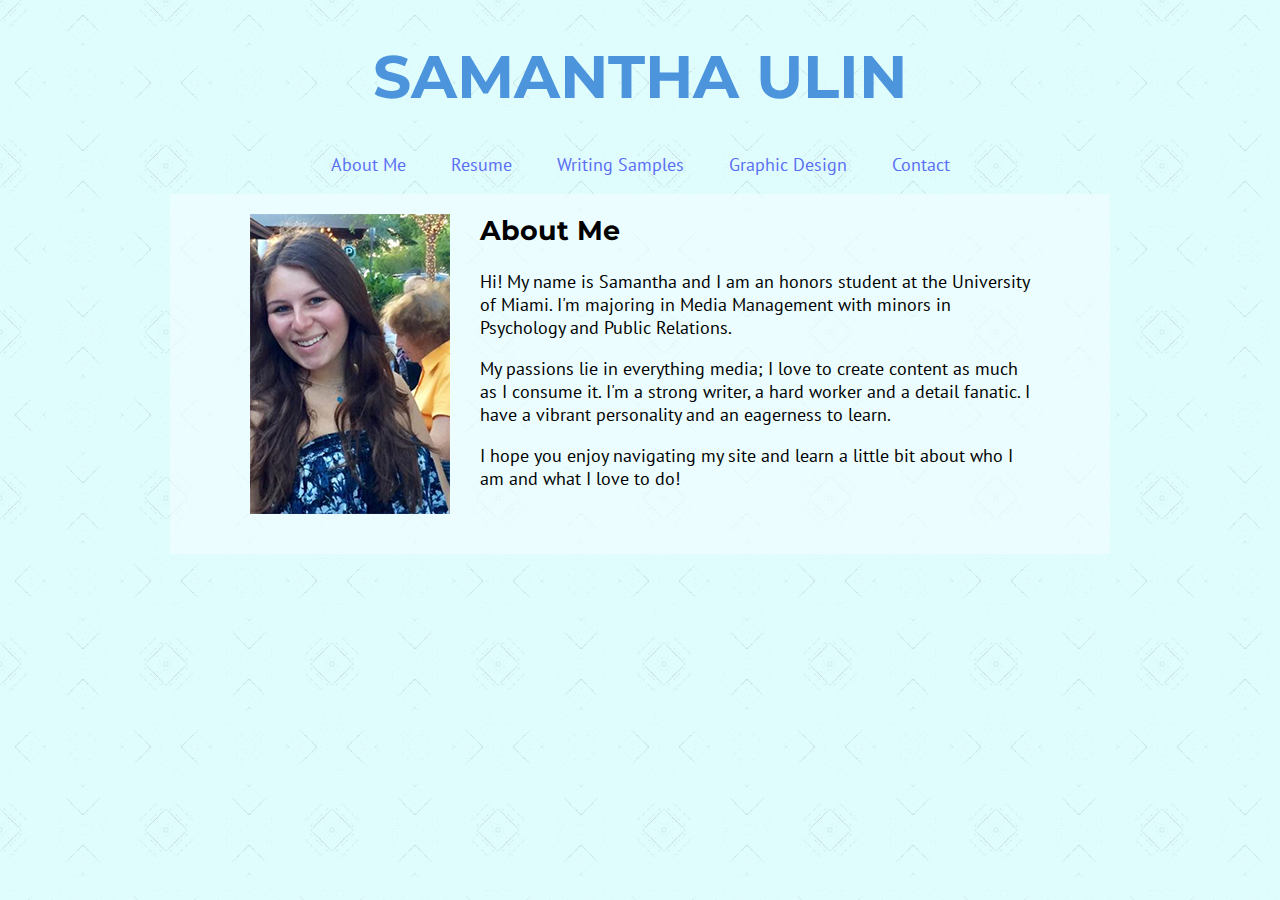
<file: index.html>
<!DOCTYPE html>
<html lang="en">

<head>
  <meta charset="UTF-8" />
  <title>Samantha Ulin</title>
  <link href="css/style.css" rel="stylesheet" />
</head>

<body>

 <header>
   <h1>SAMANTHA ULIN</h1>
 </header>

 <nav>
   <ul>
     <li><a href="index.html">About Me</a></li>
     <li><a href="resume.html">Resume</a></li>
     <li><a href="writing.html">Writing Samples</a></li>
     <li><a href="graphicdesign.html">Graphic Design</a></li>
     <li><a href="contact.html">Contact</a></li>
  </ul>
 </nav>

 <main>

 <section id="aboutme">
   <img src="images/biophoto3.png" alt="me" />

    <h2>About Me</h2>

     <p>Hi! My name is Samantha and I am an honors student at the University of Miami. I'm majoring in Media Management with minors in Psychology and Public Relations.</p>

     <p>My passions lie in everything media; I love to create content as much as I consume it. I'm a strong writer, a hard worker and a detail fanatic. I have a vibrant personality and an eagerness to learn.</p>

     <p>I hope you enjoy navigating my site and learn a little bit about who I am and what I love to do!</p>

 </section>

</main>
</body>
</html>
</file>
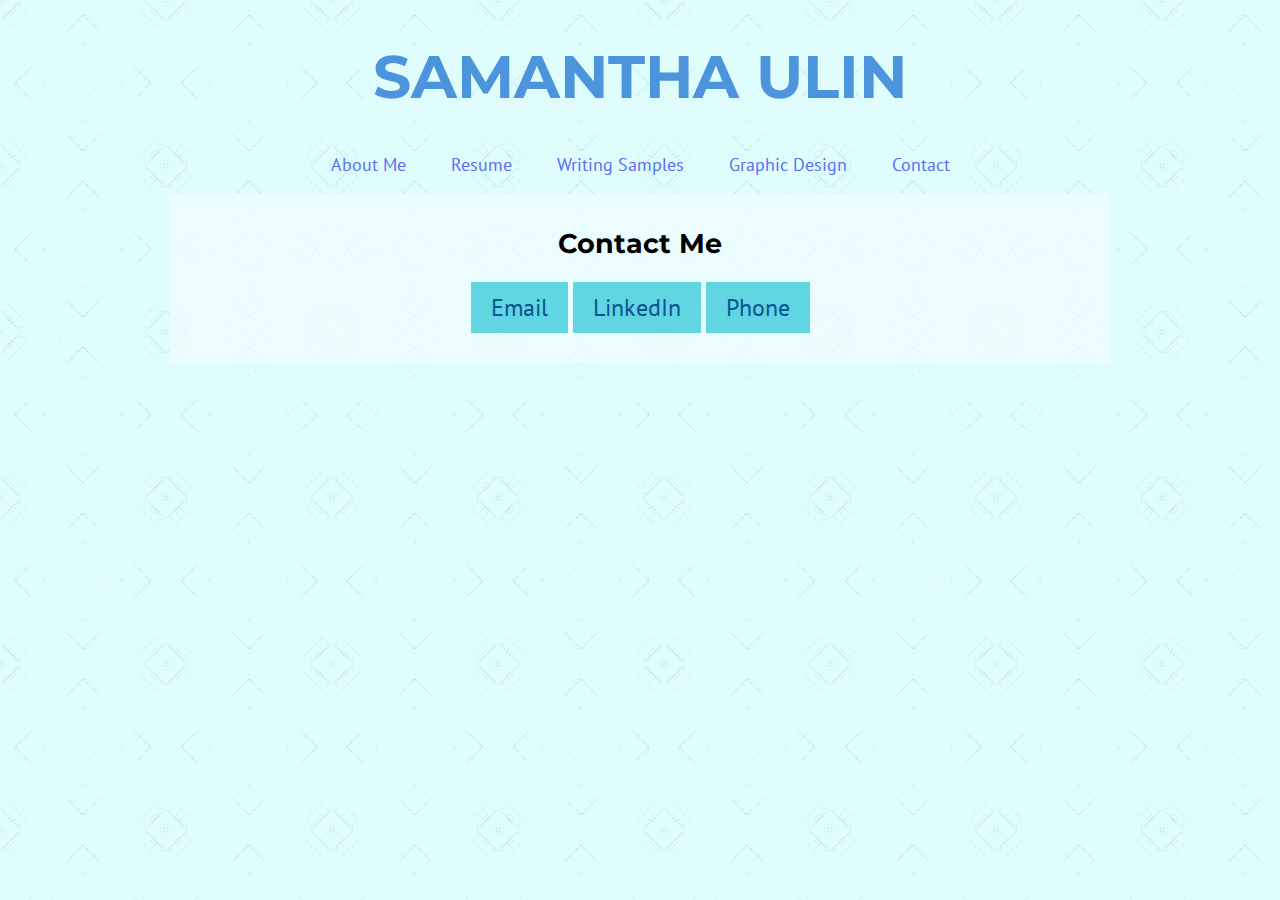
<file: contact.html>
<!DOCTYPE html>
<html lang="en">

<head>
  <meta charset="UTF-8" />
  <title>Samantha Ulin: Contact Me!</title>
  <link href="css/style.css" rel="stylesheet" />
</head>

<body>

 <header>
   <h1>SAMANTHA ULIN</h1>
 </header>

 <nav>
   <ul>
     <li><a href="index.html">About Me</a></li>
     <li><a href="resume.html">Resume</a></li>
     <li><a href="writing.html">Writing Samples</a></li>
     <li><a href="graphicdesign.html">Graphic Design</a></li>
     <li><a href="contact.html">Contact</a></li>
  </ul>
 </nav>

 <main>

 <div id="contact">
   <h2>Contact Me</h2>
 <ul>
   <li><a href="mailto:shu2@miami.edu">Email</a></li>
   <li><a href="http://www.linkedin.com/in/samanthaulin">LinkedIn</a></li>
   <li><a href="tel:1-201-841-8484">Phone</a></li>
</ul>
</div>

</main>
</body>
</html>
</file>
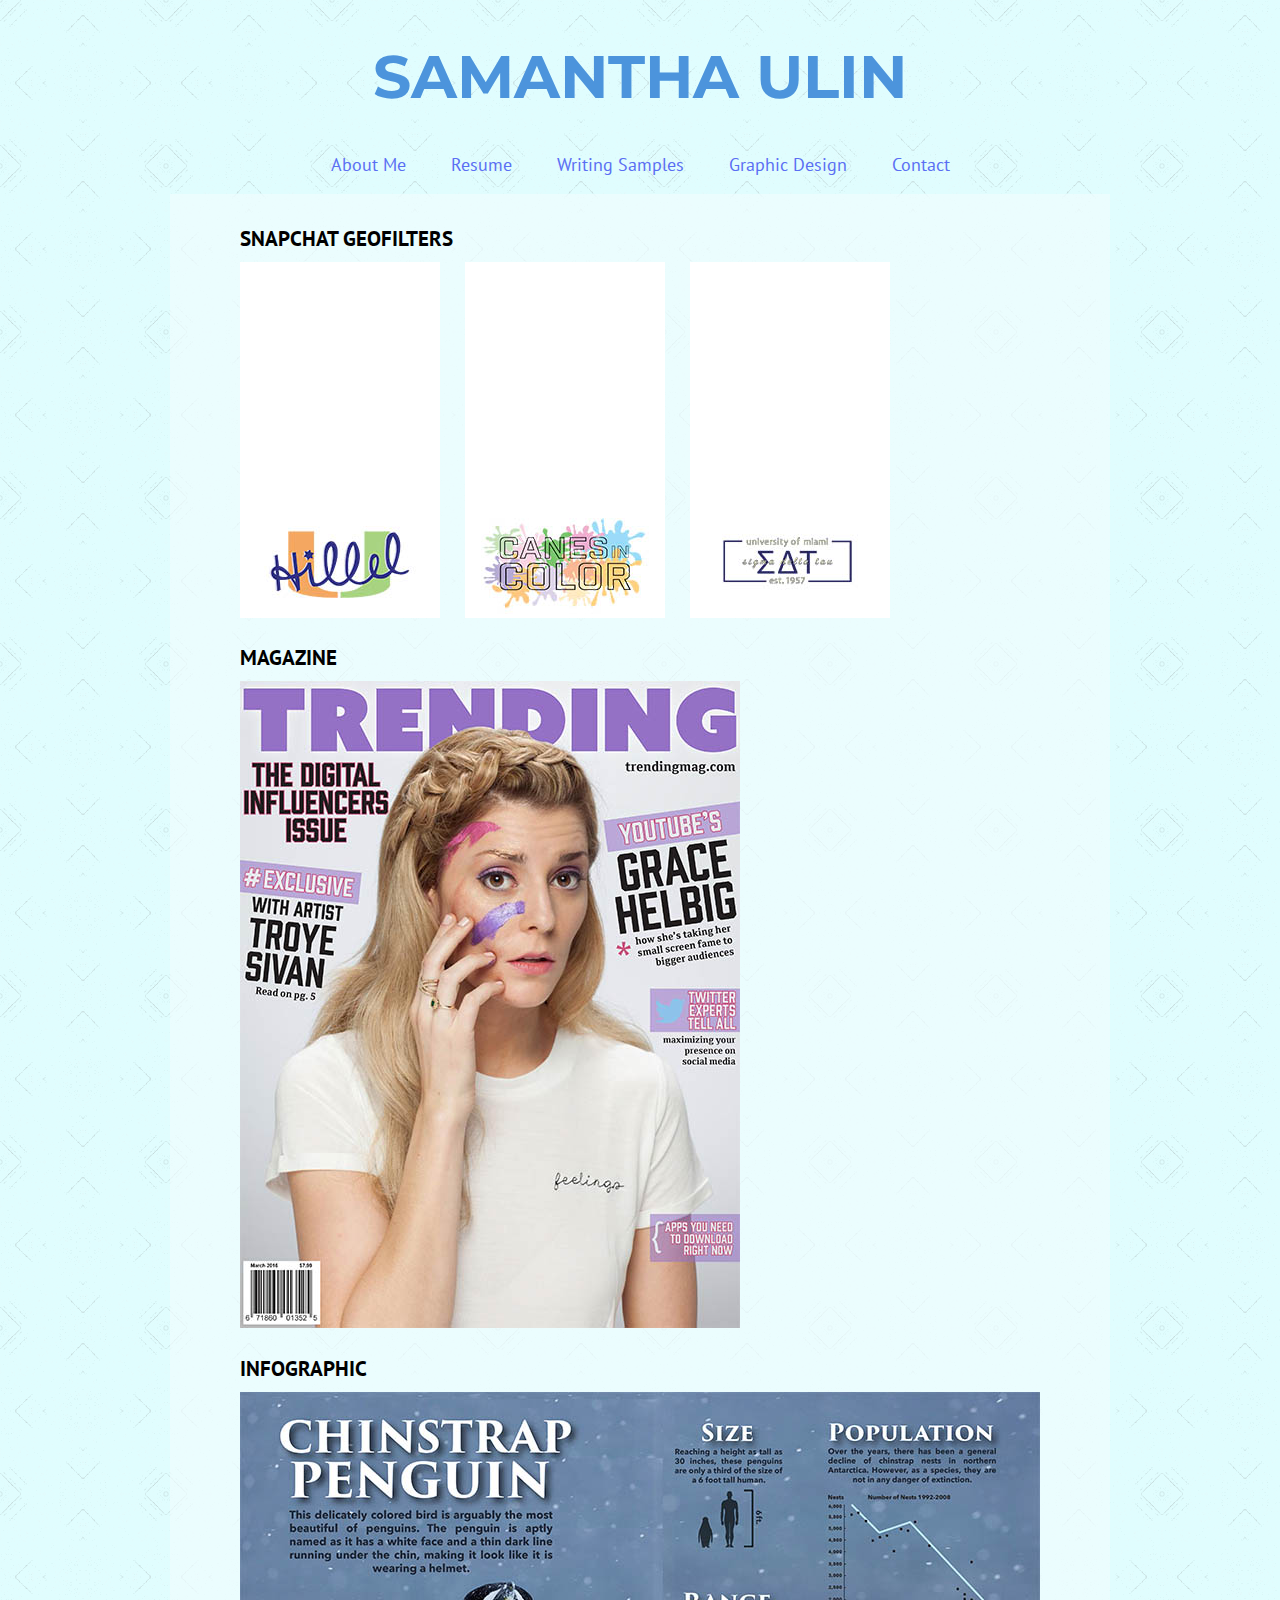
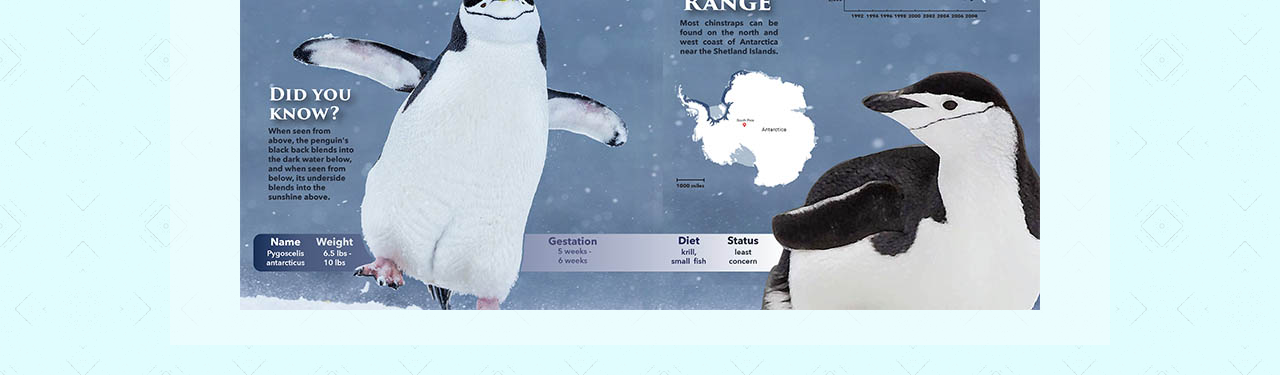
<file: graphicdesign.html>
<!DOCTYPE html>
<html lang="en">

<head>
  <meta charset="UTF-8" />
  <title>Samantha Ulin: Graphic Design</title>
  <link href="css/style.css" rel="stylesheet" />
</head>

<body>

 <header>
   <h1>SAMANTHA ULIN</h1>
 </header>

 <nav>
   <ul>
     <li><a href="index.html">About Me</a></li>
     <li><a href="resume.html">Resume</a></li>
     <li><a href="writing.html">Writing Samples</a></li>
     <li><a href="graphicdesign.html">Graphic Design</a></li>
     <li><a href="contact.html">Contact</a></li>
  </ul>
 </nav>

 <main>

   <section id="graphicdesign">

     <h3>SNAPCHAT GEOFILTERS</h3>
     <section id="filters">
       <ul>
        <li><img src="images/filters/hillelfilter.jpg" alt="Hillel Snapchat Geofilter" /></li>
        <li><img src="images/filters/cicfilter.jpg" alt="Canes in Color Snapchat Geofilter" /></li>
        <li><img src="images/filters/sdtfilter.jpg" alt="Sigma Delta Tau Snapchat Geofilter" /></li>
       </ul>
     </section>

     <h3>MAGAZINE</h3>
     <img src="images/design/magcover.jpg" alt="Magazine Cover" />

     <h3>INFOGRAPHIC</h3>
     <div id="infographic">
       <img src="images/design/infographic.jpg" alt="Chinstrap Penguin Infographic" />
     </div>




   </section>

</main>
</body>
</html>
</file>
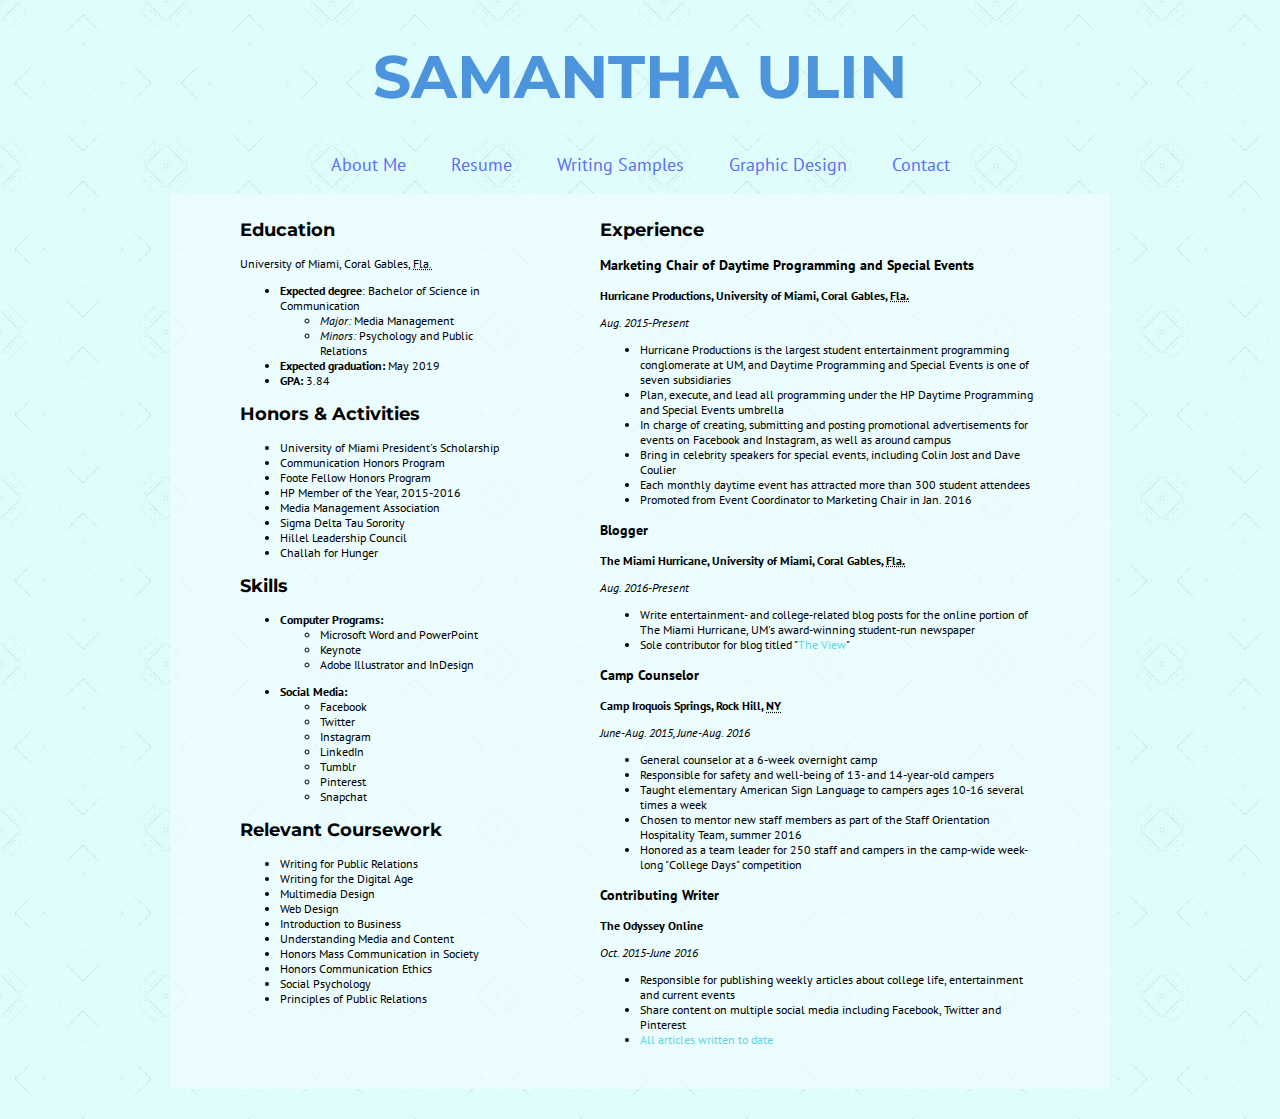
<file: resume.html>
<!DOCTYPE html>
<html lang="en">

<head>
  <meta charset="UTF-8" />
  <title>Samantha Ulin: Resume</title>
  <link href="css/style.css" rel="stylesheet" media="screen"/>
  <link href="css/print.css" rel="stylesheet" media="print" />
</head>

<body>

 <header>
   <h1>SAMANTHA ULIN</h1>
 </header>

 <nav>
   <ul>
     <li><a href="index.html">About Me</a></li>
     <li><a href="resume.html">Resume</a></li>
     <li><a href="writing.html">Writing Samples</a></li>
     <li><a href="graphicdesign.html">Graphic Design</a></li>
     <li><a href="contact.html">Contact</a></li>
  </ul>
 </nav>

 <section id="resumecontact">
   <ul>
     <li>shu2@miami.edu</li>
     <li>201-841-8484</li>
     <li>http://linkedin.com/in/samanthaulin</li>
   </ul>
</section>

 <main>
   <div id="container1">
   <section id="education">
   <h2>Education</h2>
   <p>University of Miami, Coral Gables, <abbr title="Florida">Fla.</abbr></p>
     <ul>
       <li><strong>Expected degree</strong>: Bachelor of Science in Communication
         <ul>
           <li><em>Major:</em> Media Management</li>
           <li><em>Minors:</em> Psychology and Public Relations</li>
       </ul>
       </li>
       <li><strong>Expected graduation:</strong> May 2019</li>
       <li><strong>GPA:</strong> 3.84</li>
     </ul>
   </section>

   <section id="honors">
   <div id="honors1"><h2>Honors &amp; Activities</h2></div>
     <ul>
      <li>University of Miami President's Scholarship</li>
      <li>Communication Honors Program</li>
      <li>Foote Fellow Honors Program</li>
      <li>HP Member of the Year, 2015-2016</li>
      <li>Media Management Association</li>
      <li>Sigma Delta Tau Sorority</li>
      <li>Hillel Leadership Council</li>
      <li>Challah for Hunger</li>
    </ul>
   </section>

   <section id="skills">
   <div id="skills1"><h2>Skills</h2></div>
     <ul>
      <li><strong>Computer Programs:</strong>
        <ul>
          <li>Microsoft Word and PowerPoint</li>
          <li>Keynote</li>
          <li>Adobe Illustrator and InDesign</li>
       </ul>
     </li>
   </ul>
     <ul>
      <li><strong>Social Media:</strong>
        <ul>
          <li>Facebook</li>
          <li>Twitter</li>
          <li>Instagram</li>
          <li>LinkedIn</li>
          <li>Tumblr</li>
          <li>Pinterest</li>
          <li>Snapchat</li>
        </ul>
      </li>
    </ul>
   </section>

   <section id="coursework">
     <h2>Relevant Coursework</h2>
     <ul>
       <li>Writing for Public Relations</li>
       <li>Writing for the Digital Age</li>
       <li>Multimedia Design</li>
       <li>Web Design</li>
       <li>Introduction to Business</li>
       <li>Understanding Media and Content</li>
       <li>Honors Mass Communication in Society</li>
       <li>Honors Communication Ethics</li>
       <li>Social Psychology</li>
       <li>Principles of Public Relations</li>
     </ul>
 </section>
 </div>

  <div id="container2">

   <section id="experience">
   <h2>Experience</h2>

   <article>
   <h3>Marketing Chair of Daytime Programming and Special Events</h3>
   <p><strong>Hurricane Productions, University of Miami, Coral Gables, <abbr title="Florida">Fla.</abbr></strong></p>
   <p><em>Aug. 2015-Present</em></p>
   <ul>
     <li>Hurricane Productions is the largest student entertainment programming conglomerate at UM, and Daytime Programming and Special Events is one of seven subsidiaries</li>
     <li>Plan, execute, and lead all programming under the HP Daytime Programming and Special Events umbrella</li>
     <li>In charge of creating, submitting and posting promotional advertisements for events on Facebook and Instagram, as well as around campus</li>
     <li>Bring in celebrity speakers for special events, including Colin Jost and Dave Coulier</li>
     <li>Each monthly daytime event has attracted more than 300 student attendees</li>
     <li>Promoted from Event Coordinator to Marketing Chair in Jan. 2016</li>
   </ul>
   </article>
   <article>
   <h3>Blogger</h3>
   <p><strong>The Miami Hurricane, University of Miami, Coral Gables, <abbr title="Florida">Fla.</abbr></strong></p>
   <p><em>Aug. 2016-Present</em></p>
   <ul>
     <li>Write entertainment- and college-related blog posts for the online portion of The Miami Hurricane, UM's award-winning student-run newspaper</li>
     <li>Sole contributor for blog titled "<a href="http://www.themiamihurricane.com/section/blogs/the-view/">The View</a>"</li>
   </ul>
   </article>

   <article>
   <h3>Camp Counselor</h3>
   <p><strong>Camp Iroquois Springs, Rock Hill, <abbr title="New York">NY</abbr></strong></p>
   <p><em>June-Aug. 2015, June-Aug. 2016</em></p>
   <ul>
     <li>General counselor at a 6-week overnight camp</li>
     <li>Responsible for safety and well-being of 13- and 14-year-old campers</li>
     <li>Taught elementary American Sign Language to campers ages 10-16 several times a week</li>
     <li>Chosen to mentor new staff members as part of the Staff Orientation Hospitality Team, summer 2016</li>
     <li>Honored as a team leader for 250 staff and campers in the camp-wide week-long "College Days" competition</li>
   </ul>
   </article>

   <article>
   <h3>Contributing Writer</h3>
   <p><strong>The Odyssey Online</strong></p>
   <p><em>Oct. 2015-June 2016</em></p>
   <ul>
     <li>Responsible for publishing weekly articles about college life, entertainment and current events</li>
     <li>Share content on multiple social media including Facebook, Twitter and Pinterest</li>
     <div id="odyssey"><li><a href="http://theodysseyonline.com/author/samiulin">All articles written to date</a></li></div>
   </ul>
   </article>
   </section>

</div>

 </main>
 </body>
 </html>
</file>
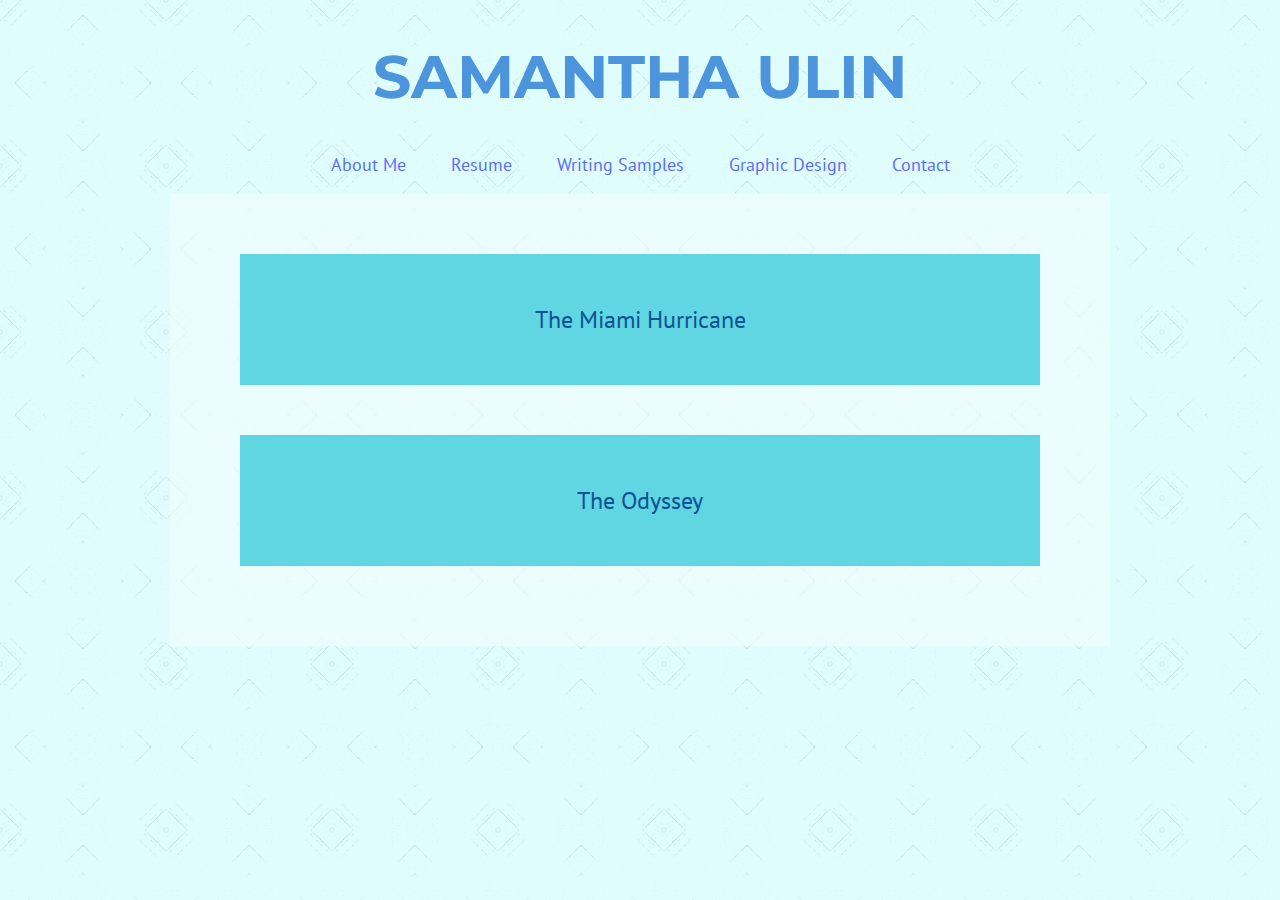
<file: writing.html>
<!DOCTYPE html>
<html lang="en">

<head>
  <meta charset="UTF-8" />
  <title>Samantha Ulin: Writing Samples</title>
  <link href="css/style.css" rel="stylesheet" />
</head>

<body>

  <header>
    <h1>SAMANTHA ULIN</h1>
  </header>

  <nav>
    <ul>
      <li><a href="index.html">About Me</a></li>
      <li><a href="resume.html">Resume</a></li>
      <li><a href="writing.html">Writing Samples</a></li>
      <li><a href="graphicdesign.html">Graphic Design</a></li>
      <li><a href="contact.html">Contact</a></li>
   </ul>
  </nav>

  <main>

  <section id="writings">
  <ul>
    <li><a href="http://www.themiamihurricane.com/section/blogs/the-view/">The Miami Hurricane</a></li>
    <li><a href="http://theodysseyonline.com/author/samiulin">The Odyssey</a></li>
  </ul>
</section>


</main>
</body>
</html>
</file>
<file: css/style.css>
@import url("https://fonts.googleapis.com/css?family=Montserrat|PT+Sans");

header {
  font-family: 'Montserrat', sans-serif;
  font-size: 30px;
  text-align: center;
  color: #4C94DC;
  position: relative;
}

body {
  font-family: 'PT Sans', sans-serif;
  font-size: 18px;
  background-color: #E0FDFE;
  background-image: url('../images/mirrored-squares.png');
  /* Image from transparenttextures.com, "Mirrored Squares" made by Atle Mo */
  position: relative;
  margin: auto;
}

h2 {
  font-family: 'Montserrat', sans-serif;
}


nav ul {
  text-align: center;
  list-style-type: none;
  position: relative;
}

nav li {
  display: inline-block;
  margin-right: 40px;
}

nav a {
  display: inline-block;
  text-decoration: none;
  color: #5A6EF3;
}

nav a:visited {
  color: #011071;
}

nav a:hover {
  color: #6D99FE;
}

nav a:active {
  color: #6DACFE;
}

main {
  max-width: 800px;
  min-width: 600px;
  padding: 10px 70px 30px 70px;
  margin-left: auto;
  margin-right: auto;
  overflow: auto;
  margin-bottom: 30px;
  background-color: rgba(239, 252, 254, 0.7);
}

#aboutme {
  overflow: auto;
  padding: 10px;
}

#aboutme h2 {
  margin-top: 0;
}

#aboutme img {
  float: left;
  margin-right: 30px;
}

#contact h2 {
  text-align: center;
}

#contact ul {
  margin: 0 auto;
  text-align: center;
  list-style-type: none;
  width: 600px;
  padding-left: 0;
}

#contact li {
  display: inline-block;
  font-size: 24px;
  color: #011071;
  background-color: #61D6E3;
}

#contact a {
  display: inline-block;
  text-decoration: none;
  padding: 10px 20px;
  color: #0B5393;
}

#contact a:hover {
  color: #EDF5FA;
  background-color: #003A61;
}

#graphicdesign h3 {
  margin-bottom: 10px;
}

#filters {
  list-style-type: none;
  display: inline-block;
}

#filters ul {
  padding-left: 0;
  margin: 0;
}

#filters li {
  display: inline-block;
  margin: 0 20px 0 0;
}

#container1 {
  float: left;
  font-size: 12px;
  max-width: 35%;
}

#container2 {
  float: right;
  font-size: 12px;
  max-width: 55%;
}

#container2 li a {
  text-decoration: none;
  color: #61D6E3;
}

#container2 li a:visited {
  color: #011071;
}

#container2 li a:hover {
  color: #6D99FE;
}

#writings ul {
  margin-right: auto;
  margin-left: auto;
  text-align: center;
  list-style-type: none;
  display: block;
  padding-left: 0;
}

#writings li {
  display: block;
  font-size: 24px;
  color: #011071;
  background-color: #61D6E3;
}

#writings a {
  display: block;
  margin: 50px 0px;
  text-decoration: none;
  padding: 50px;
  color: #0B5393;
}

#writings a:hover {
  color: #EDF5FA;
  background-color: #003A61;
}

#resumecontact {
  display: none;
}
</file>
<file: css/print.css>
@import url("https://fonts.googleapis.com/css?family=Montserrat|PT+Sans");

header {
  font-family: serif;
  font-size: 10px;
  text-align: center;
  color: #0F257D;
}

h1 {
  padding-left: 20px;
}

nav {
  display: none;
}

#resumecontact {
  list-style-type: none;
  display: inline-block;
}

#resumecontact ul {
  list-style-type: none;
  display: inline-block;
  margin-left: 160px;
  margin-right: 40px;
}

#resumecontact li {
  text-align: center;
  display: inline-block;
  list-style-type: none;
  border: 1px solid black;
  color: black;
  padding: 5px;
  margin-left: 10px;
  margin-right: 10px;
}

body {
  font-family: serif;
  font-size: 9px;
}

h2 {
  border-bottom: 1px solid #222;
}

li a {
  text-decoration: none;
  color: black;
}

#honors {
  margin-top: 10px;
  float: left;
  width: 40%;
}

#skills {
  margin-top: 10px;
  float: right;
  width: 40%;
  border-left: 1px solid #222;
  padding: 0 50px;
}

#skills1 {
  text-align: center;
}

#honors1 {
  text-align: center;
}

#odyssey {
  display: none;
}

#coursework {
  display: none;
}

#education {
  margin-top: 10px;
}

#experience {
  margin-top: 220px;
}
</file>
